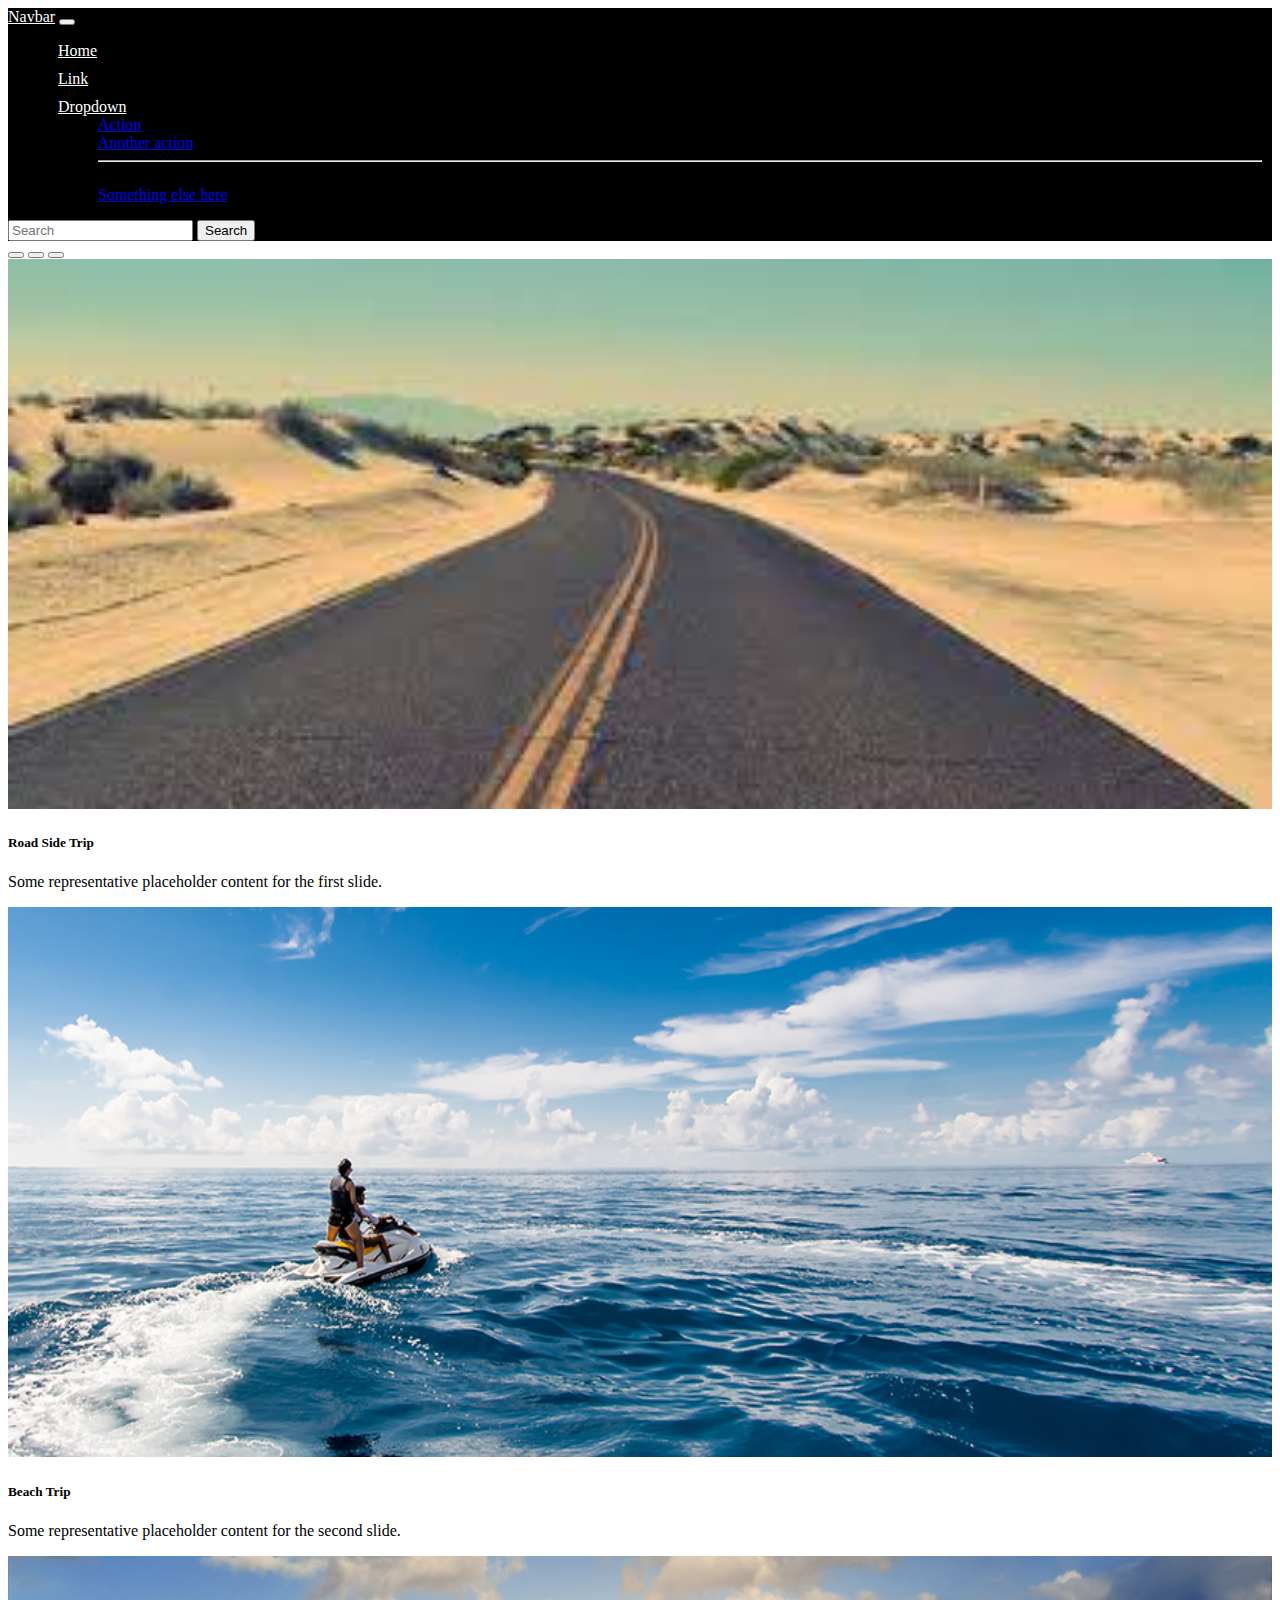
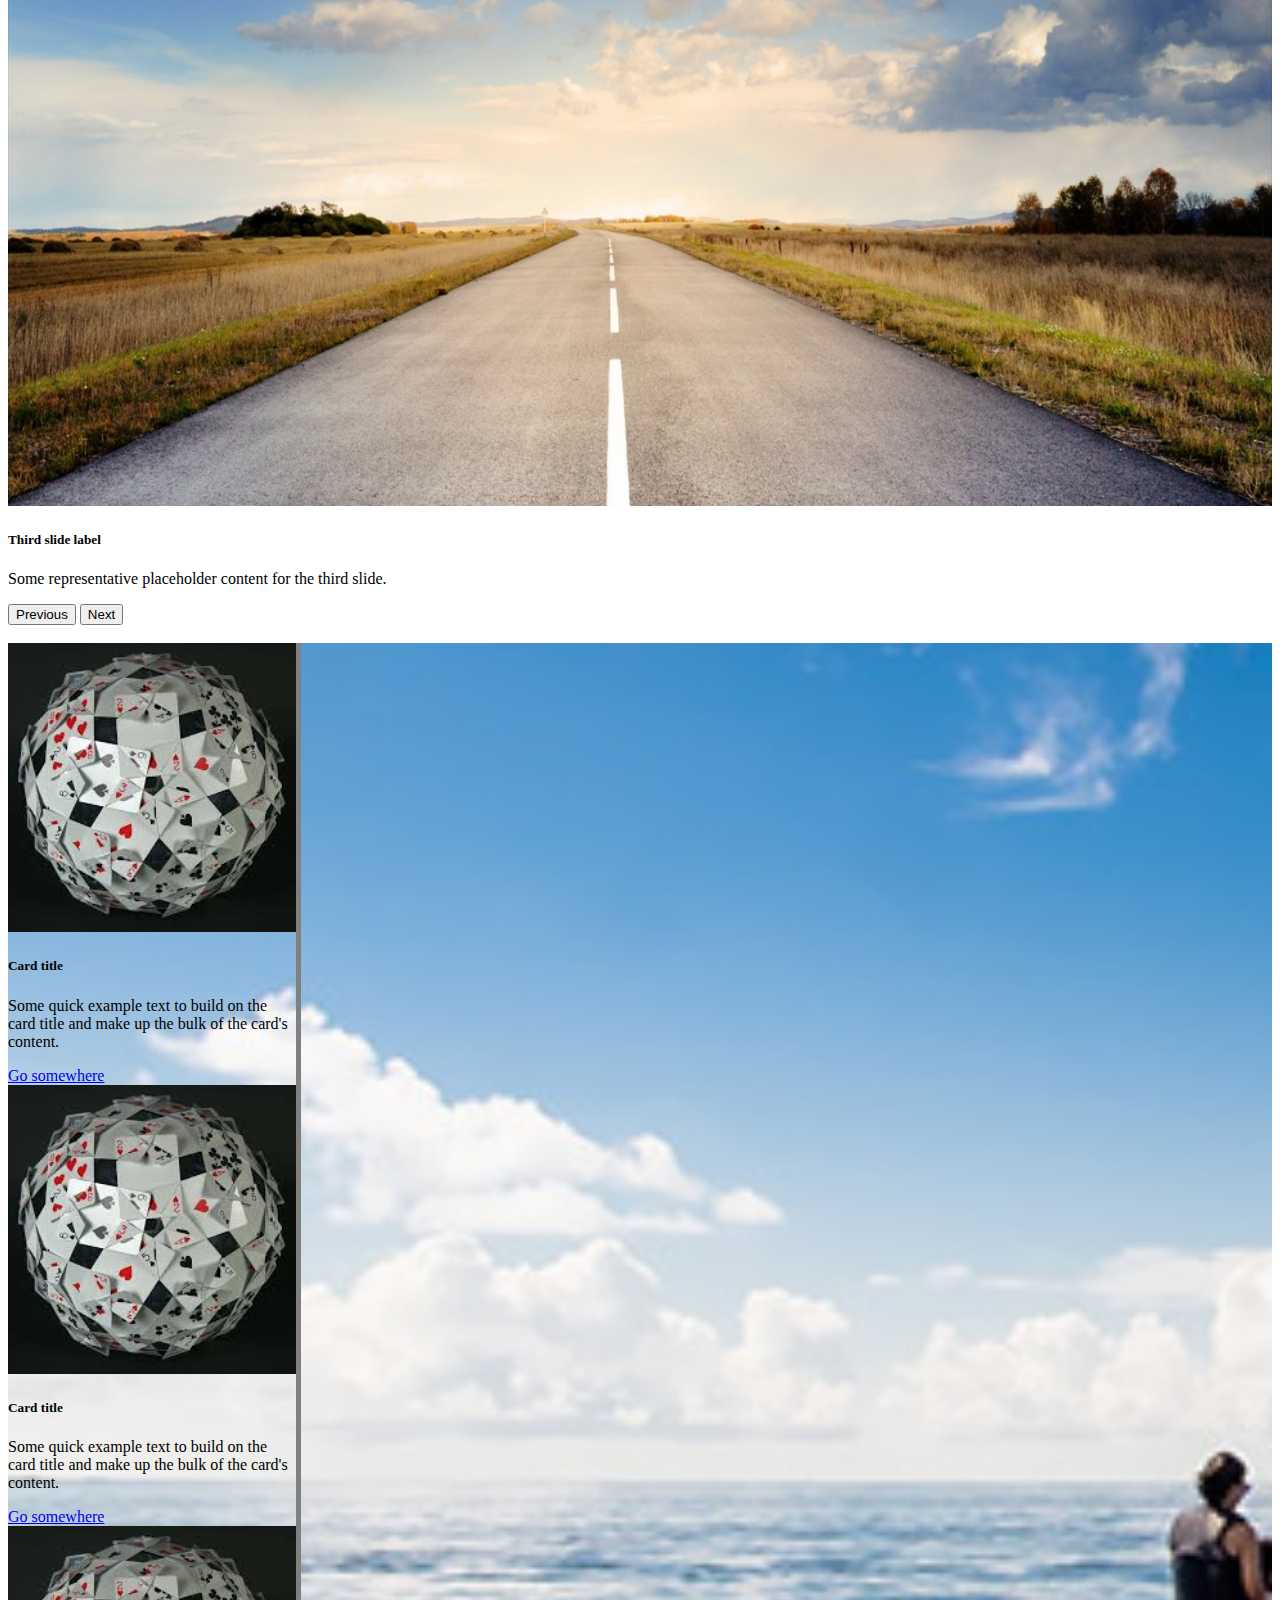
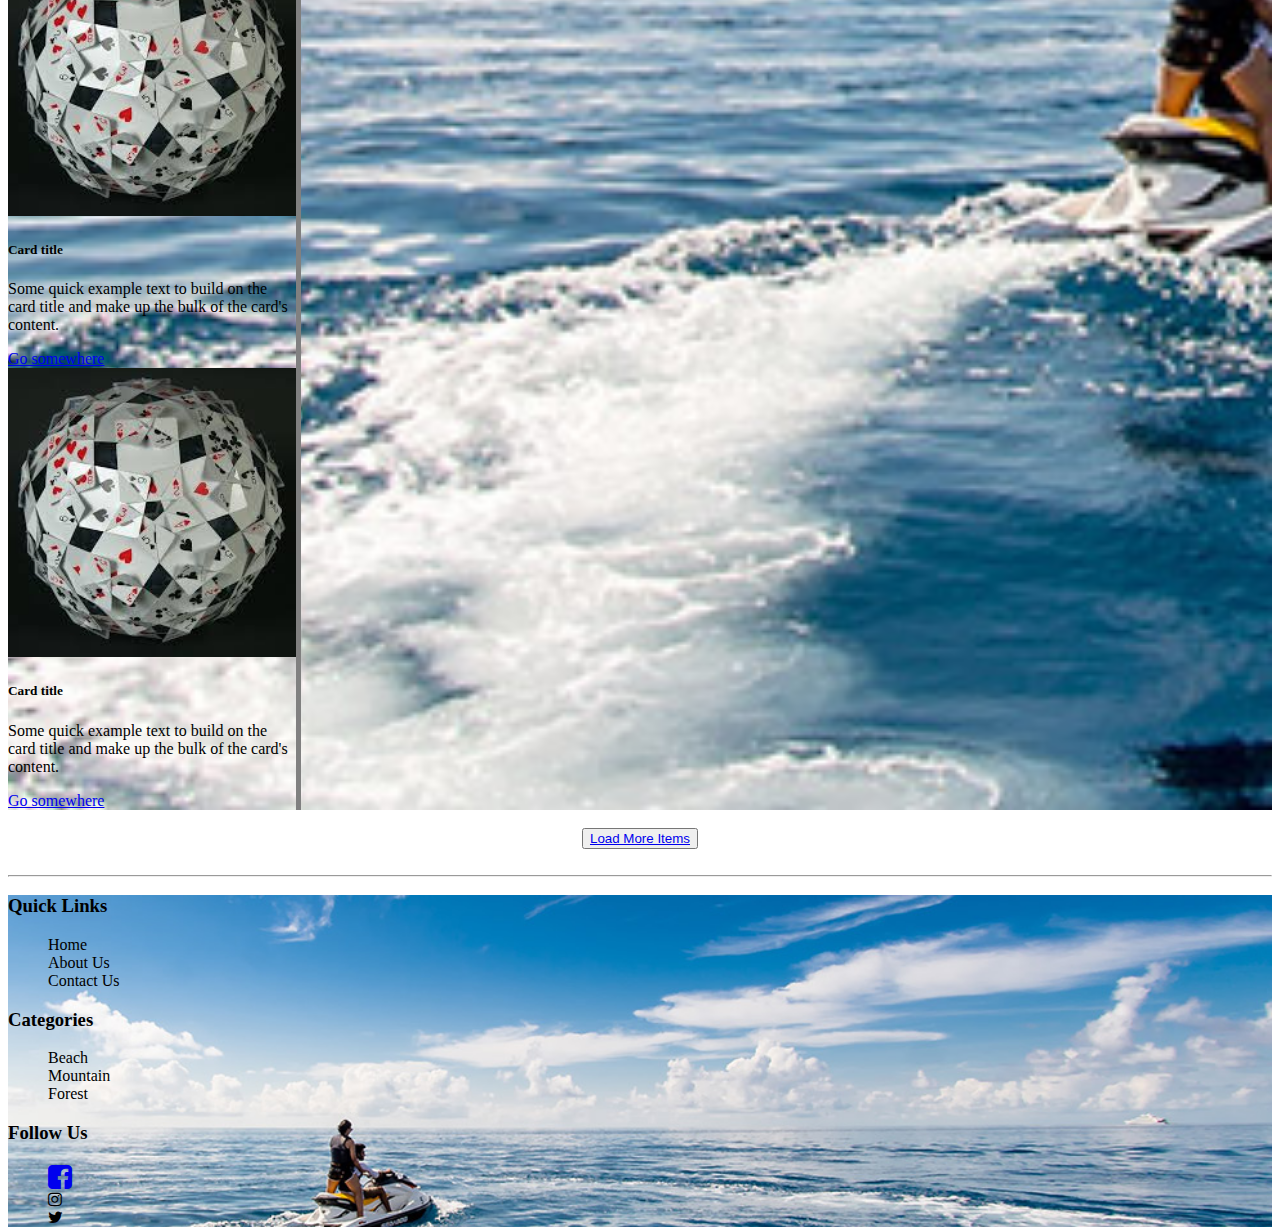
<file: index.html>
<!DOCTYPE html>
<html lang="en">
<head>
    <meta charset="UTF-8">
    <meta http-equiv="X-UA-Compatible" content="IE=edge">
    <meta name="viewport" content="width=device-width, initial-scale=1.0">
    <title>Document</title>
    <link rel="stylesheet" href="style.css">
    <link href="https://cdn.jsdelivr.net/npm/bootstrap@5.3.0-alpha3/dist/css/bootstrap.min.css" rel="stylesheet" integrity="sha384-KK94CHFLLe+nY2dmCWGMq91rCGa5gtU4mk92HdvYe+M/SXH301p5ILy+dN9+nJOZ" crossorigin="anonymous">
    <script src="https://cdn.jsdelivr.net/npm/bootstrap@5.3.0-alpha3/dist/js/bootstrap.bundle.min.js" integrity="sha384-ENjdO4Dr2bkBIFxQpeoTz1HIcje39Wm4jDKdf19U8gI4ddQ3GYNS7NTKfAdVQSZe" crossorigin="anonymous"></script>
    <link rel="stylesheet" href="https://cdnjs.cloudflare.com/ajax/libs/font-awesome/4.7.0/css/font-awesome.min.css">


</head>
<body>
    <!-- navigation bar start -->
    <nav class="navbar navbar-expand-lg">
        <div class="container-fluid">
          <a class="navbar-brand" href="#">Navbar</a>
          <button class="navbar-toggler" type="button" data-bs-toggle="collapse" data-bs-target="#navbarSupportedContent" aria-controls="navbarSupportedContent" aria-expanded="false" aria-label="Toggle navigation">
            <span class="navbar-toggler-icon"></span>
          </button>
          <div class="collapse navbar-collapse" id="navbarSupportedContent">
            
            <ul class="navbar-nav me-auto mb-2 mb-lg-0">
              <li class="nav-item">
                <a class="nav-link active" aria-current="page" href="#">Home</a>
              </li>
              <li class="nav-item">
                <a class="nav-link" href="#">Link</a>
              </li>
              <li class="nav-item dropdown">
                <a class="nav-link dropdown-toggle" href="#" role="button" data-bs-toggle="dropdown" aria-expanded="false">
                  Dropdown
                </a>
                <ul class="dropdown-menu">
                  <li><a class="dropdown-item" href="#">Action</a></li>
                  <li><a class="dropdown-item" href="#">Another action</a></li>
                  <li><hr class="dropdown-divider"></li>
                  <li><a class="dropdown-item" href="#">Something else here</a></li>
                </ul>
              </li>
             
            </ul>
            
            <form class="d-flex" role="search">
              <input class="form-control me-2" type="search" placeholder="Search" aria-label="Search">
              <button class="btn btn-dark" type="submit">Search</button>
            </form>
          </div>
        </div>
      </nav>

      <!-- navigation bar end -->

      <!-- Slider start -->

      <div id="carouselExampleCaptions" class="carousel slide">
        <div class="carousel-indicators">
          <button type="button" data-bs-target="#carouselExampleCaptions" data-bs-slide-to="0" class="active" aria-current="true" aria-label="Slide 1"></button>
          <button type="button" data-bs-target="#carouselExampleCaptions" data-bs-slide-to="1" aria-label="Slide 2"></button>
          <button type="button" data-bs-target="#carouselExampleCaptions" data-bs-slide-to="2" aria-label="Slide 3"></button>
        </div>
        <div class="carousel-inner">
          <div class="carousel-item active">
            <img height="550"  src="./images.jfif" class="d-block w-100" alt="...">
            <div class="carousel-caption d-none d-md-block">
              <h5>Road Side Trip</h5>
              <p>Some representative placeholder content for the first slide.</p>
            </div>
          </div>
          <div class="carousel-item">
            <img height="550"  src="./px-beach-daylight-fun-1430675-image.jpg" class="d-block w-100" alt="...">
            <div class="carousel-caption d-none d-md-block">
              <h5>Beach Trip</h5>
              <p>Some representative placeholder content for the second slide.</p>
            </div>
          </div>
          <div class="carousel-item">
            <img height="550"  src="./road220058.jpg" class="d-block w-100" alt="...">
            <div class="carousel-caption d-none d-md-block">
              <h5>Third slide label</h5>
              <p>Some representative placeholder content for the third slide.</p>
            </div>
          </div>
        </div>
        <button class="carousel-control-prev" type="button" data-bs-target="#carouselExampleCaptions" data-bs-slide="prev">
          <span class="carousel-control-prev-icon" aria-hidden="true"></span>
          <span class="visually-hidden">Previous</span>
        </button>
        <button class="carousel-control-next" type="button" data-bs-target="#carouselExampleCaptions" data-bs-slide="next">
          <span class="carousel-control-next-icon" aria-hidden="true"></span>
          <span class="visually-hidden">Next</span>
        </button>
      </div>

      <!-- slider end -->
<br>
      <!-- card start -->
<div class="container">
      <div class="row">
        <div class="col">
            <div class="card" style="width: 18rem;">
                <img src="./images (1).jfif" class="card-img-top" alt="...">
                <div class="card-body">
                  <h5 class="card-title">Card title</h5>
                  <p class="card-text">Some quick example text to build on the card title and make up the bulk of the card's content.</p>
                  <a href="#" class="btn btn-dark">Go somewhere</a>
                </div>
              </div>
        </div>
        <div class="col">
            <div class="card" style="width: 18rem;">
                <img src="./images (1).jfif" class="card-img-top" alt="...">
                <div class="card-body">
                  <h5 class="card-title">Card title</h5>
                  <p class="card-text">Some quick example text to build on the card title and make up the bulk of the card's content.</p>
                  <a href="#" class="btn btn-dark">Go somewhere</a>
                </div>
              </div>
        </div>
        <div class="col">
            <div class="card" style="width: 18rem;">
                <img src="./images (1).jfif" class="card-img-top" alt="...">
                <div class="card-body">
                  <h5 class="card-title">Card title</h5>
                  <p class="card-text">Some quick example text to build on the card title and make up the bulk of the card's content.</p>
                  <a href="#" class="btn btn-dark">Go somewhere</a>
                </div>
              </div>
        </div>
        <div class="col">
            <div class="card" style="width: 18rem;">
                <img src="./images (1).jfif" class="card-img-top" alt="...">
                <div class="card-body">
                  <h5 class="card-title">Card title</h5>
                  <p class="card-text">Some quick example text to build on the card title and make up the bulk of the card's content.</p>
                  <a href="#" class="btn btn-dark">Go somewhere</a>
                </div>
              </div>
        </div>
     
        
      </div>
    </div>

    <!-- card end -->
<br>
    <!-- load more -->
    <div class="lm">
    <button type="button" class="btn btn-dark"><a href="./sample.html">Load More Items</a></button>
</div>
<br>
<hr>
<!-- footer start -->
<div class="footer">
    <div class="container">
    <div class="row">
        <div class="col">
<div class="footer-item">
    <h3>Quick Links</h3>
    <ul class="items">
        <li>Home</li>
        <li>About Us</li>
        <li>Contact Us</li>
    </ul>
</div>
</div>
<div class="col">
    <div class="footer-item">
        <h3>Categories</h3>
        <ul class="items">
            <li>Beach</li>
            <li>Mountain</li>
            <li>Forest</li>
        </ul>
    </div>
    </div>
    <div class="col">
        <div class="footer-item">
            <h3>Follow Us</h3>
            <ul class="items">
                <li><a href="https://www.google.com/" target="_blank"><i class="fa fa-facebook-square" aria-hidden="true"></a></i>
                </li>
                <li><i class="fa fa-instagram" aria-hidden="true"></i>
                </li>
                <li><i class="fa fa-twitter" aria-hidden="true"></i>
                </li>
            </ul>
        </div>
        </div>
</div>
</div>
</div>
<!-- footer end -->
</body>
</html>
</file>
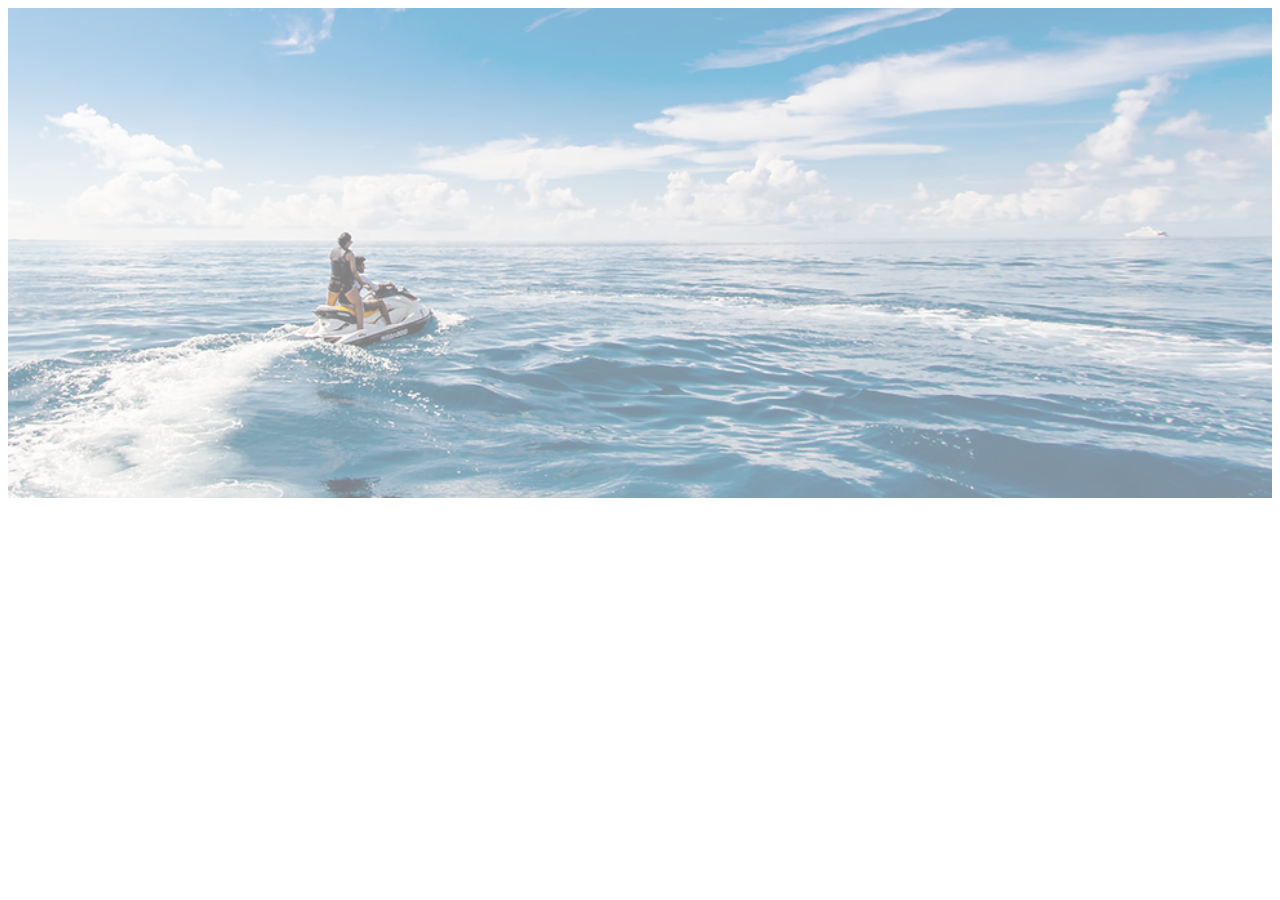
<file: sample.html>
<!DOCTYPE html>
<html lang="en">
<head>
    <meta charset="UTF-8">
    <meta http-equiv="X-UA-Compatible" content="IE=edge">
    <meta name="viewport" content="width=device-width, initial-scale=1.0">
    <title>Document</title>
    <link rel="stylesheet" href="style.css">
    <link href="https://cdn.jsdelivr.net/npm/bootstrap@5.3.0-alpha3/dist/css/bootstrap.min.css" rel="stylesheet" integrity="sha384-KK94CHFLLe+nY2dmCWGMq91rCGa5gtU4mk92HdvYe+M/SXH301p5ILy+dN9+nJOZ" crossorigin="anonymous">
    <script src="https://cdn.jsdelivr.net/npm/bootstrap@5.3.0-alpha3/dist/js/bootstrap.bundle.min.js" integrity="sha384-ENjdO4Dr2bkBIFxQpeoTz1HIcje39Wm4jDKdf19U8gI4ddQ3GYNS7NTKfAdVQSZe" crossorigin="anonymous"></script>
    <link rel="stylesheet" href="https://cdnjs.cloudflare.com/ajax/libs/font-awesome/4.7.0/css/font-awesome.min.css">

    <style>
        .box{
            height: 1000px;
        }
        .item{
            border: 2px solid black;
            height: 200px;
            width: 200px;
        }
        .box{
            display: flex !important;
            justify-content: center !important;
            align-items: center !important;
        }
        img{
            opacity: 0.5;
        }
    </style>
</head>
<body>
    
    <!-- <div class="container box">
        <div class="row">
            <div class="col">
        <div class="item">
            <i class="fa fa-snowflake-o" aria-hidden="true"></i>
            <h1>Some text</h1>
        </div>
    </div>
    <div class="col">
        <div class="item">
            <i class="fa fa-snowflake-o" aria-hidden="true"></i>
            <h1>Some text</h1>
        </div>
    </div>
    <div class="col">
        <div class="item">
            <i class="fa fa-snowflake-o" aria-hidden="true"></i>
            <h1>Some text</h1>
        </div>
    </div>
    </div>
    </div> -->

    <img src="./px-beach-daylight-fun-1430675-image.jpg" alt="">
</body>
</html>
</file>
<file: style.css>
.navbar{
    background-color: black !important;
}
.btn-dark:hover{
    background-color: white !important;
    color: black !important;
}
.nav-link{
    color: white !important;
}
.navbar-brand{
    color: white !important;
}
.lm{
    display: flex;
    justify-content: center;
}
.footer{
    height: 200px;
    
}

.items{
    list-style-type: none;
}

.card{
    box-shadow: 5px 0px gray !important;
}

.fa-facebook-square{
    font-size: 28px !important;
}
.nav-item{
   margin: 10px;
}
img{
    width: 100%;
}
.container{
    background-image: url("./px-beach-daylight-fun-1430675-image.jpg");
    background-repeat: no-repeat;
    background-size: cover;
}
</file>
